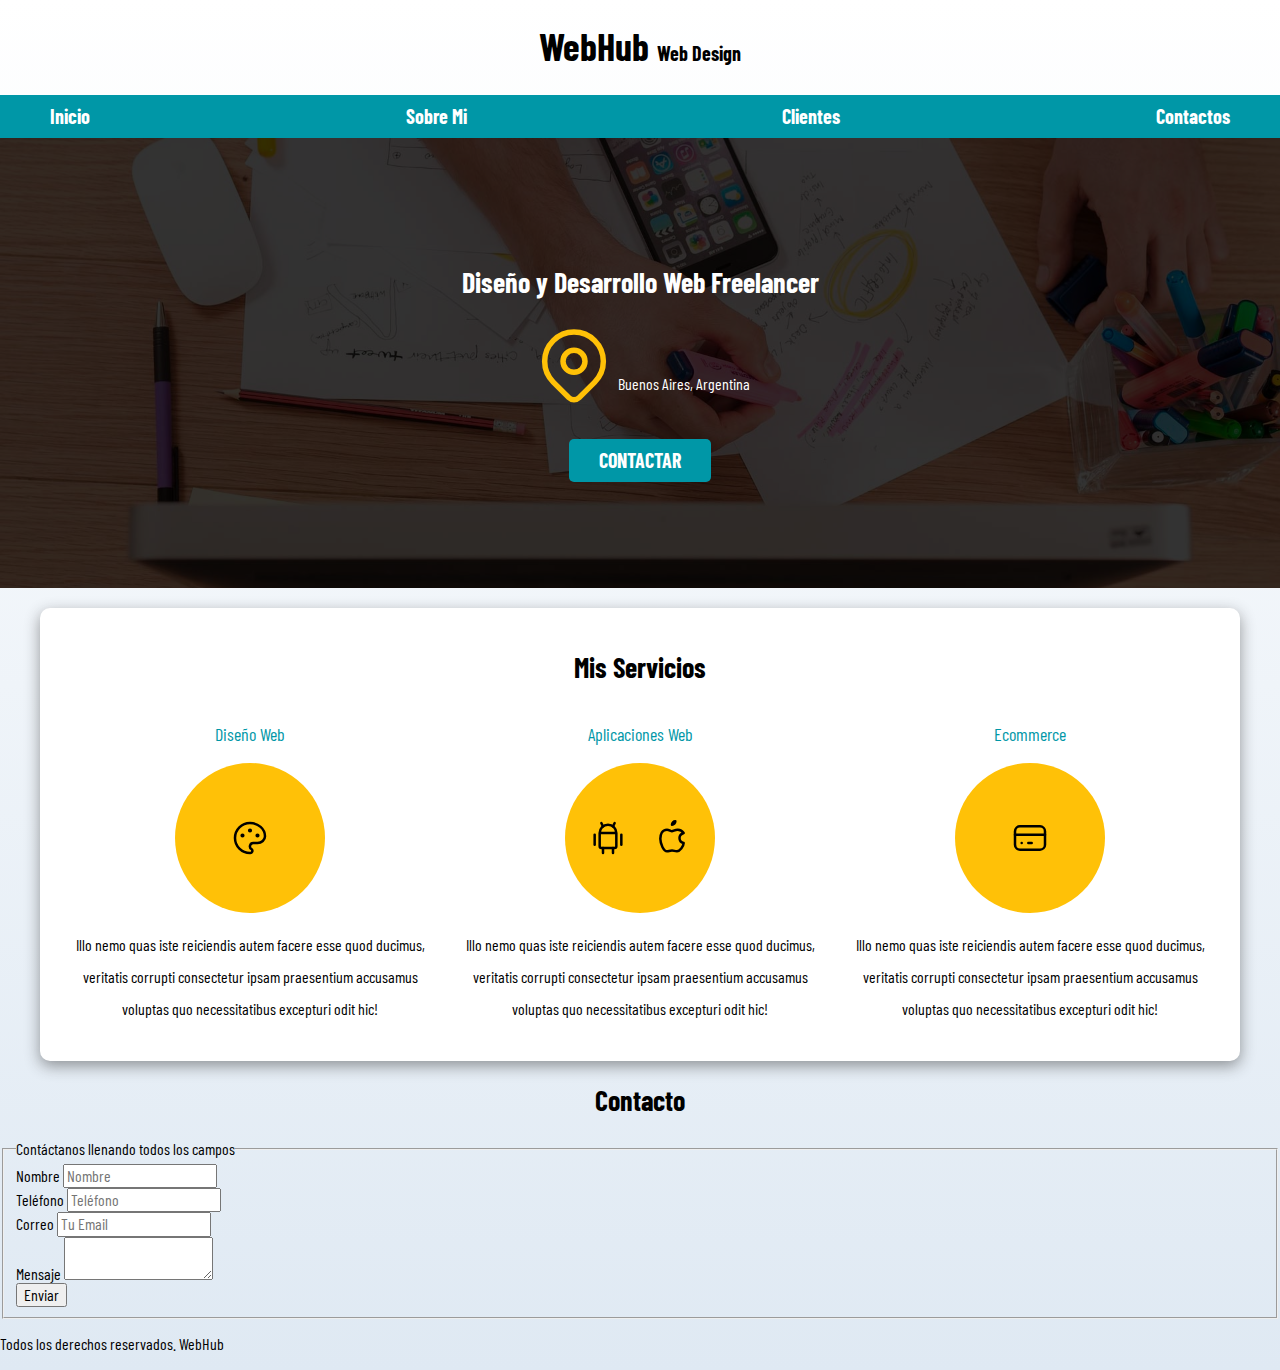
<file: freelancer_fin/index.html>
<!DOCTYPE html>
<html lang="en">
<head>
    <meta charset="UTF-8">
    <meta name="viewport" content="width=device-width, initial-scale=1.0">
    <title>Diseño Web - WebHub</title>
    <link rel="stylesheet" href="css/normalize.css">
    <link rel="preconnect" href="https://fonts.gstatic.com">
    <link href="https://fonts.googleapis.com/css2?family=Barlow+Condensed:wght@400;700&display=swap" rel="stylesheet">
    <link rel="preload" href="css/style.css" as="style">
    <link rel="stylesheet" href="css/style.css">
</head>

<body>

    <header>
        <h1 class="titulo">WebHub
             <span>Web Design</span>
        </h1>
    </header>

    <div class="nav-bg">
        <nav class="navegacion-principal contenedor">
            <a href="#">Inicio</a>
            <a href="#">Sobre Mi</a>
            <a href="#">Clientes</a>
            <a href="#">Contactos</a>
        </nav>
    </div>

    <section class="hero">

        <div class="contenido-hero">

            <h2>Diseño y Desarrollo Web Freelancer</h2>

            <div class="ubicacion">
                <svg xmlns="http://www.w3.org/2000/svg" class="icon icon-tabler icon-tabler-map-pin" width="88" height="88" viewBox="0 0 24 24" stroke-width="1.5" stroke="#ffc107" fill="none" stroke-linecap="round" stroke-linejoin="round">
                    <path stroke="none" d="M0 0h24v24H0z" fill="none"/>
                    <circle cx="12" cy="11" r="3" />
                    <path d="M17.657 16.657l-4.243 4.243a2 2 0 0 1 -2.827 0l-4.244 -4.243a8 8 0 1 1 11.314 0z" />
                </svg>
            

                <p>Buenos Aires, Argentina</p>
            </div>

            <a class="boton" href="#">Contactar</a>

        </div>  <!-- .contenido-hero -->
        
    </section>
    


    <main class="contenedor sombra">

        <h2>Mis Servicios</h2>

        <div class="servicios">

            <section class="servicio">
                <h3>Diseño Web</h3>

                <div class="iconos">
                    <svg xmlns="http://www.w3.org/2000/svg" class="icon icon-tabler icon-tabler-palette" width="40" height="40" viewBox="0 0 24 24" stroke-width="1.5" stroke="#000000" fill="none" stroke-linecap="round" stroke-linejoin="round">
                        <path stroke="none" d="M0 0h24v24H0z" fill="none"/>
                        <path d="M12 21a9 9 0 1 1 0 -18a9 8 0 0 1 9 8a4.5 4 0 0 1 -4.5 4h-2.5a2 2 0 0 0 -1 3.75a1.3 1.3 0 0 1 -1 2.25" />
                        <circle cx="7.5" cy="10.5" r=".5" fill="currentColor" />
                        <circle cx="12" cy="7.5" r=".5" fill="currentColor" />
                        <circle cx="16.5" cy="10.5" r=".5" fill="currentColor" />
                    </svg>
                </div>

                <p>Illo nemo quas iste reiciendis autem facere esse quod ducimus, veritatis corrupti consectetur ipsam praesentium accusamus voluptas quo necessitatibus excepturi odit hic!</p>
            </section>

            <section class="servicio">
                <h3>Aplicaciones Web</h3>

                <div class="iconos">
                    <svg xmlns="http://www.w3.org/2000/svg" class="icon icon-tabler icon-tabler-brand-android" width="40" height="40" viewBox="0 0 24 24" stroke-width="1.5" stroke="#000000" fill="none" stroke-linecap="round" stroke-linejoin="round">
                        <path stroke="none" d="M0 0h24v24H0z" fill="none"/>
                        <line x1="4" y1="10" x2="4" y2="16" />
                        <line x1="20" y1="10" x2="20" y2="16" />
                        <path d="M7 9h10v8a1 1 0 0 1 -1 1h-8a1 1 0 0 1 -1 -1v-8a5 5 0 0 1 10 0" />
                        <line x1="8" y1="3" x2="9" y2="5" />
                        <line x1="16" y1="3" x2="15" y2="5" />
                        <line x1="9" y1="18" x2="9" y2="21" />
                        <line x1="15" y1="18" x2="15" y2="21" />
                    </svg>

                    <svg xmlns="http://www.w3.org/2000/svg" class="icon icon-tabler icon-tabler-brand-apple" width="40" height="40" viewBox="0 0 24 24" stroke-width="1.5" stroke="#000000" fill="none" stroke-linecap="round" stroke-linejoin="round">
                        <path stroke="none" d="M0 0h24v24H0z" fill="none"/>
                        <path d="M9 7c-3 0 -4 3 -4 5.5c0 3 2 7.5 4 7.5c1.088 -.046 1.679 -.5 3 -.5c1.312 0 1.5 .5 3 .5s4 -3 4 -5c-.028 -.01 -2.472 -.403 -2.5 -3c-.019 -2.17 2.416 -2.954 2.5 -3c-1.023 -1.492 -2.951 -1.963 -3.5 -2c-1.433 -.111 -2.83 1 -3.5 1c-.68 0 -1.9 -1 -3 -1z" />
                        <path d="M12 4a2 2 0 0 0 2 -2a2 2 0 0 0 -2 2" />
                    </svg>
                </div>

                <p>Illo nemo quas iste reiciendis autem facere esse quod ducimus, veritatis corrupti consectetur ipsam praesentium accusamus voluptas quo necessitatibus excepturi odit hic!</p>
            </section>  

            <section class="servicio">
                <h3>Ecommerce</h3>

                <div class="iconos">
                    <svg xmlns="http://www.w3.org/2000/svg" class="icon icon-tabler icon-tabler-credit-card" width="40" height="40" viewBox="0 0 24 24" stroke-width="1.5" stroke="#000000" fill="none" stroke-linecap="round" stroke-linejoin="round">
                        <path stroke="none" d="M0 0h24v24H0z" fill="none"/>
                        <rect x="3" y="5" width="18" height="14" rx="3" />
                        <line x1="3" y1="10" x2="21" y2="10" />
                        <line x1="7" y1="15" x2="7.01" y2="15" />
                        <line x1="11" y1="15" x2="13" y2="15" />
                    </svg>
                </div>

                <p>Illo nemo quas iste reiciendis autem facere esse quod ducimus, veritatis corrupti consectetur ipsam praesentium accusamus voluptas quo necessitatibus excepturi odit hic!</p>
            </section>

        </div> <!-- .servicios -->

    </main>

    <section>
        <h2>Contacto</h2>
    </section>

    <form action=""> 

        <fieldset>

            <legend>Contáctanos llenando todos los campos</legend>

            <div>
                <label for="Nombre">Nombre</label>
                <input type="text" placeholder="Nombre">
            </div>

            <div>
                <label for="Teléfono">Teléfono</label>
                <input type="tel" placeholder="Teléfono">
            </div>

            <div>
                <label for="Correo">Correo</label>
                <input type="email" placeholder="Tu Email">
            </div>

            <div>
                <label for="Mensaje">Mensaje</label>
                <textarea></textarea>
            </div>

            <div>
                <input type="Submit" value="Enviar">
            </div>
            

        </fieldset>

    </form>

    <footer>
        <p>Todos los derechos reservados. WebHub</p>
    </footer>    

</body>
</html>
</file>
<file: freelancer_fin/css/style.css>
:root {
    --blanco: #ffffff;
    --oscuro: #212121;
    --primario: #ffc107;
    --secundario: #0097a7;
    --gris: #757575;
    --grisClaro: #dfe9f3;
}

/* 1 rem = 10px */


/* Globales */

html {
    font-size: 62.5%;
    box-sizing: border-box; /* Herramienta para box model */
}

*, *:before, *:after {
        box-sizing: inherit;
}

body {
    font-size: 16px;
    font-family: 'Barlow Condensed', sans-serif;
    background-image: linear-gradient(to top, var(--grisClaro) 0%, var(--blanco) 100% ) ;
}


.contenedor {
    max-width: 120rem;
    margin: 0 auto;
}


.boton {
    background-color: var(--secundario);
    color: var(--blanco);
    padding: 1rem 3rem;
    margin-top: 3rem;
    font-size: 2rem;
    text-decoration: none;
    text-transform: uppercase;
    font-weight: bold;
    border-radius: .5rem;
    width: 90%;
    text-align: center;
}

@media (min-width: 768px) {
    .boton {
        width: auto;
    }
     
}

.sombra {
    -webkit-box-shadow: 0px 5px 15px 0px rgba(46,46,46,0.48);
    -moz-box-shadow: 0px 5px 15px 0px rgba(46,46,46,0.48);
    box-shadow: 0px 5px 15px 0px rgba(46,46,46,0.48);
    background-color: var(--blanco);
    padding: 2rem;
    border-radius: 1rem;
}

/* Tipografías */

h1 {
    font-size: 3.8rem;
}
h2 {
    font-size: 2.8rem;
} 
h3 {
    font-size: 1.8rem;
}
h1,h2,h3 {
    text-align: center; 
}

/* Títulos */

.titulo span {
    font-size: 2rem;
}

/* Navegación Principal */

.nav-bg {
    background-color: var(--secundario);
}

.navegacion-principal {
    display: flex;
    flex-direction: column;
    justify-content: space-between;
}

@media (min-width: 768px) {
    .navegacion-principal {
        flex-direction: row;
    }
}

.navegacion-principal a {
    display: block;
    text-align: center;
    color: var(--blanco);
    text-decoration: none;
    font-size: 2rem;
    font-weight: bold;
    padding: 1rem;
}

.navegacion-principal a:hover {
    background-color: var(--primario);
    color: var(--oscuro);   
}

/* Hero */

.hero {
    background-image: url(../img/hero.jpg);
    background-repeat: no-repeat;
    background-size: cover;
    height: 450px;
    position: relative;
    margin-bottom: 2rem;
} 

.contenido-hero {
    position: absolute;
    background-color: rgba(0, 0, 0, .7); /* Anterior */
    background-color: rgb(0 0 0 / 80%);
    width: 100%;
    height: 100%;

    display: flex;
    flex-direction: column;
    align-items: center;
    justify-content: center;

}

.contenido-hero h2,
.contenido-hero p {
    color: var(--blanco);
}

.contenido-hero .ubicacion {
    display: flex;  
    align-items: flex-end;
}


/* Servicios */
@media (min-width: 768px) {
    .servicios {
        display: grid;
        grid-template-columns: repeat(3, 1fr);
        column-gap: 1rem;
    }
}

.servicio {
    display: flex;
    flex-direction: column;
    align-items: center;
}
.servicio h3 {
    color: var(--secundario);
    font-weight: normal;
}
.servicio p {
    line-height: 2;
    text-align: center;
}
.servicio .iconos {
    height: 15rem;
    width: 15rem;
    background-color: var(--primario);
    border-radius: 50%;
    display: flex;
    justify-content: space-evenly;
    align-items: center;
}
</file>
